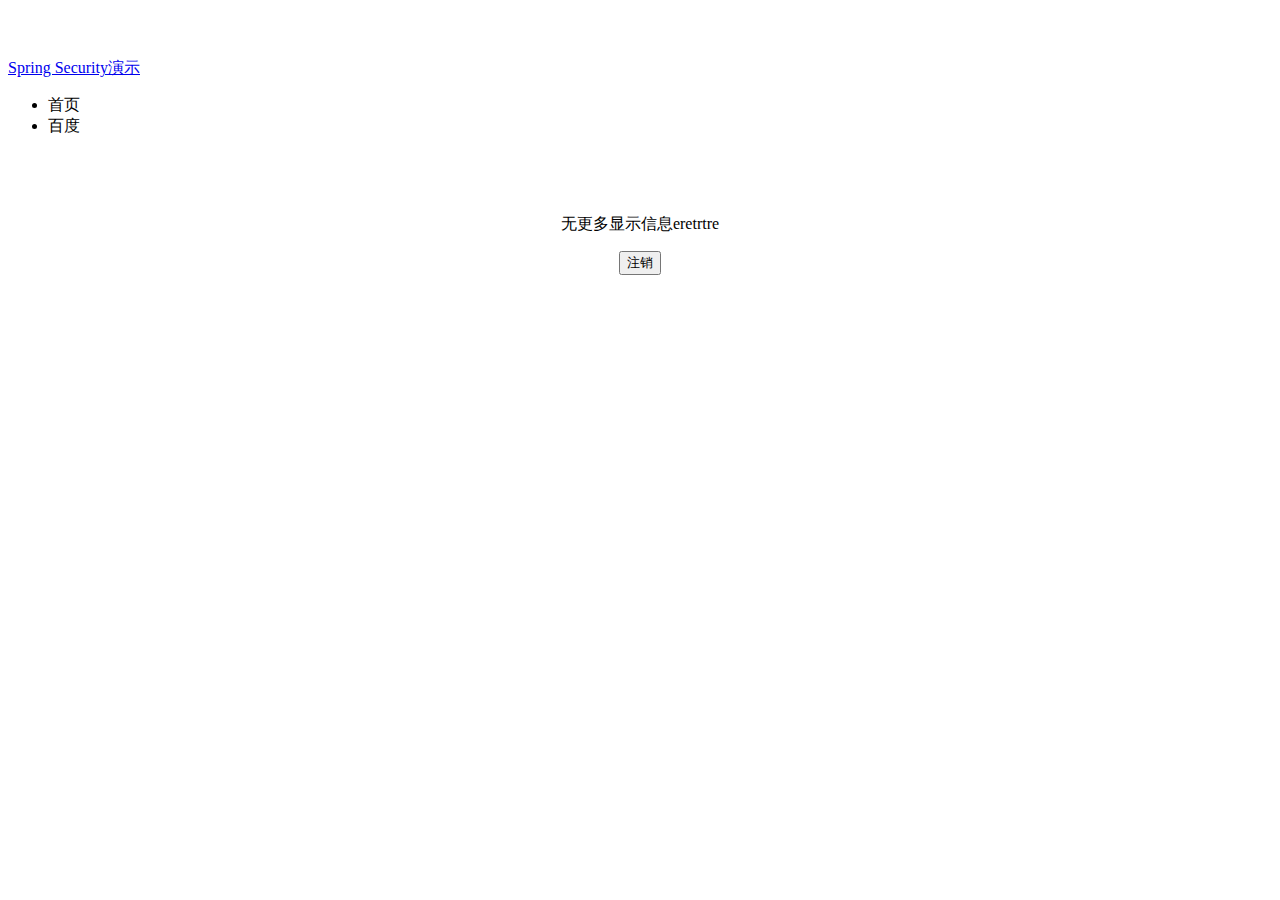
<file: mySpringboot/src/main/webapp/static/jsp/index.html>
<!DOCTYPE html>
<html lang="en" xmlns:th="http://www.thymeleaf.org"
      xmlns:sec="http://www.thymeleaf.org/thymeleaf-extras-springsecurity4">
<head>
    <meta charset="UTF-8"/>
    <title sec:authentication="name"></title>
    <link rel="stylesheet" th:href="@{css/bootstrap.min.css}"/>
    <style type="text/css">
        body {
            padding-top: 50px;
        }

        .starter-template {
            padding: 40px 15px;
            text-align: center;
        }
    </style>
</head>
<body>
<nav class="navbar navbar-inverse navbar-fixed-top">
    <div class="container">
        <div class="navbar-header">
            <a class="navbar-brand" href="#">Spring Security演示</a>
        </div>
        <div id="navbar" class="collapse navbar-collapse">
            <ul class="nav navbar-nav">
                <li><a th:href="@{/}">首页</a></li>
                <li><a th:href="@{http://www.baidu.com}">百度</a></li>
            </ul>
        </div>
    </div>
</nav>
<div class="container">
    <div class="starter-template">
        <h1 th:text="${msg.title}"></h1>
        <p class="bg-primary" th:text="${msg.content}"></p>
        <div sec:authorize="hasRole('ROLE_ADMIN')">
            <p class="bg-info" th:text="${msg.extraInfo}"></p>
        </div>
        <div sec:authorize="hasRole('ROLE_USER')">
            <p class="bg-info">无更多显示信息eretrtre</p>
        </div>
        <form th:action="@{/logout}" method="post">
            <input type="submit" class="btn btn-primary" value="注销"/>
        </form>
    </div>
</div>
</body>
</html>
</file>
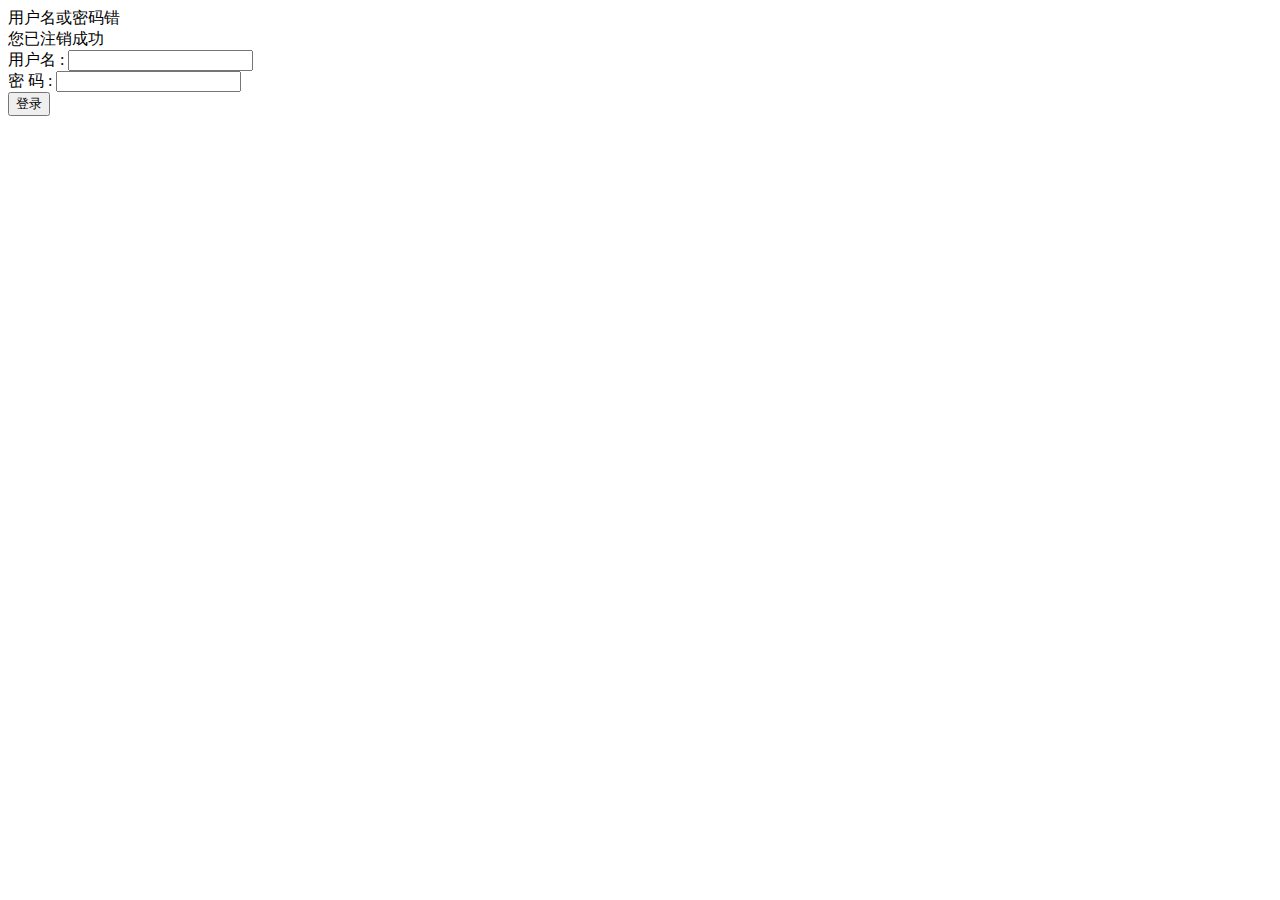
<file: mySpringboot/src/main/webapp/static/login.html>
<!DOCTYPE html>  
<html xmlns="http://www.w3.org/1999/xhtml"  
      xmlns:th="http://www.thymeleaf.org"
      xmlns:sec="http://www.thymeleaf.org/thymeleaf-extras-springsecurity3">
    <head>
        <title>Spring Security Example </title>
        <script src="classpath:static/js/jquery/jquery-3.2.1.min.js"></script>
    </head>
    <body>
        <div th:if="${param.error}">
            用户名或密码错
        </div>
        <div th:if="${param.logout}">
            您已注销成功
        </div>
        <form th:action="@{/login}" method="post">
            <div><label> 用户名 : <input type="text" name="username"/> </label></div>
            <div><label> 密  码 : <input type="password" name="password"/> </label></div>
            <div><input type="submit" value="登录"/></div>
        </form>
    </body>
</html>
</file>
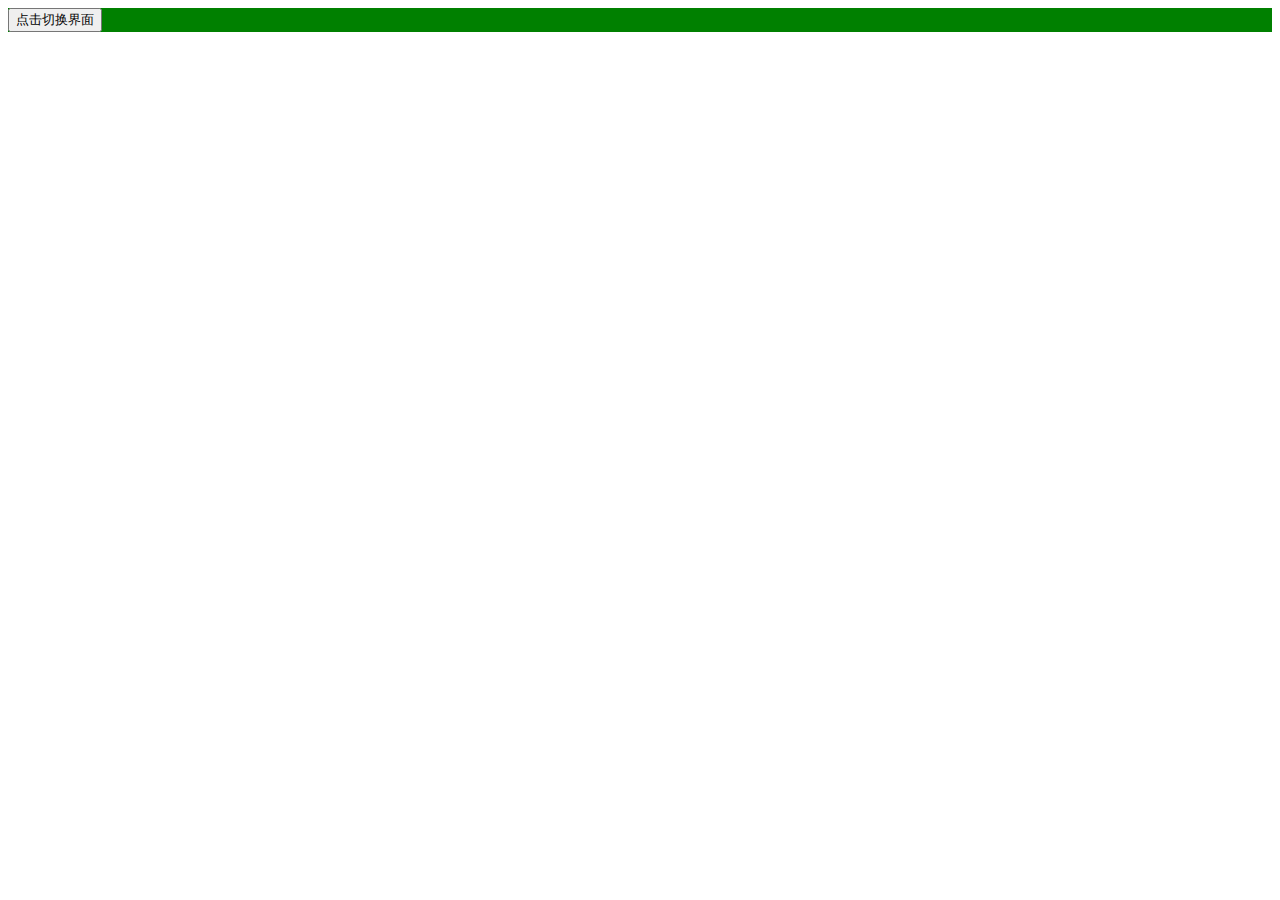
<file: mySpringboot/src/main/webapp/static/jsp/home2.html>
<!DOCTYPE html>
<html>
<head>
<meta charset="UTF-8"/>
<title>首页</title>
<link rel="stylesheet" th:href="@{/static/css/home.css}"/>
<script th:src="@{/static/js/jquery/jquery-1.11.2.min.js}"></script>
<!-- <script th:src="@{/static/js/jquery/jquery.ui.all.js}"></script> -->
<script th:src="@{/static/js/jquery/jquery.layout.js}"></script>
<script th:src="@{/static/js/home.js}"></script>
</head>
<body id="home">
<input type="hidden" id="_app.contextPath" th:value="@{_app}"/>
<div class="ui-layout-north" style="background-color: red;">
</div>
<div class="ui-layout-center">
	<div class="ui-layout-west" style="background-color: green;">
	<button id="btn">点击切换界面</button>
	</div>
	<div id="mainFrame" class="ui-layout-center" style="background-color: yellow;">
	</div>
</div>


</body>
</html>
</file>
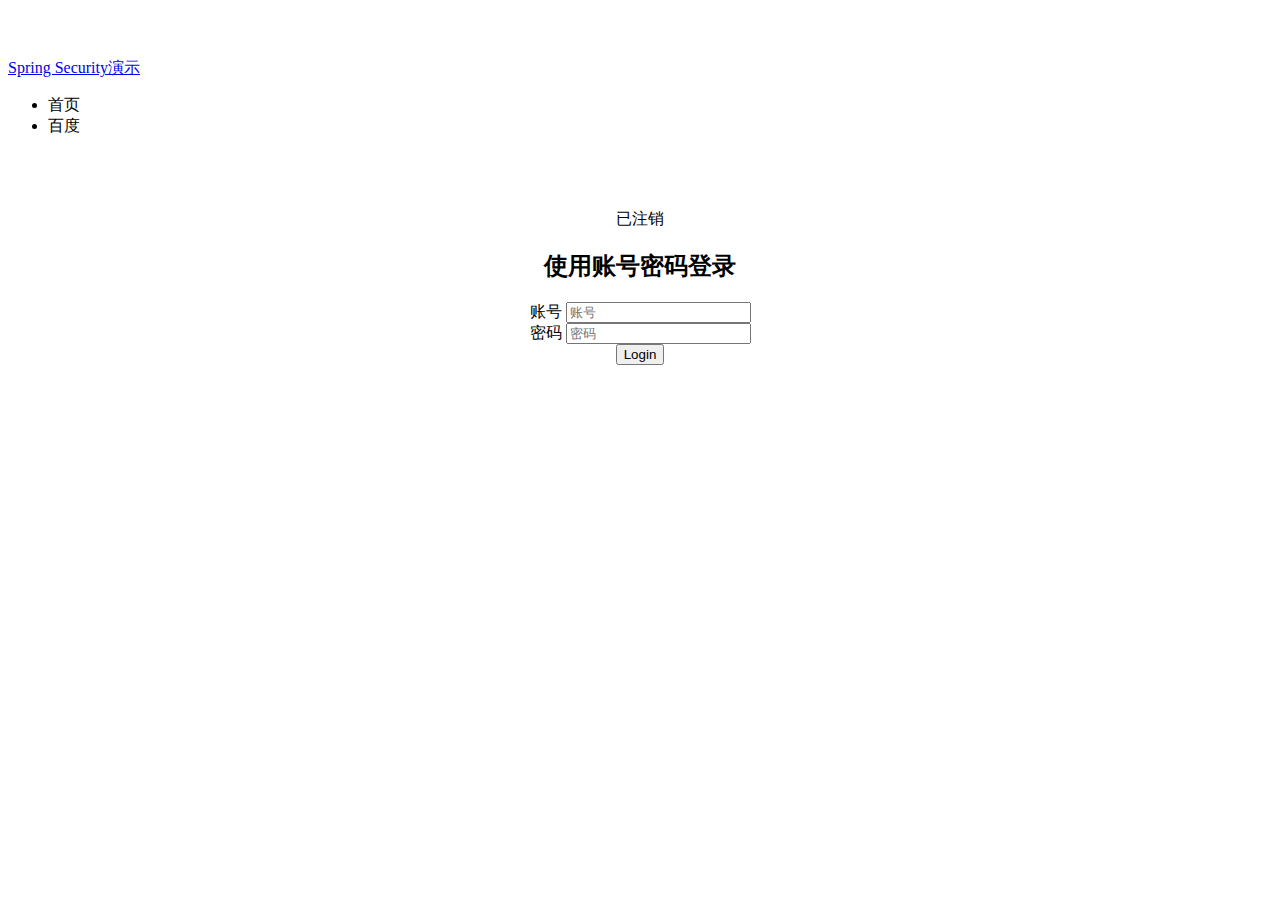
<file: mySpringboot/src/main/webapp/static/jsp/login.html>
<!DOCTYPE html>
<html lang="en" xmlns:th="http://www.thymeleaf.org">
<head>
    <meta charset="UTF-8"/>
    <title>登录</title>
   <!--  <link rel="stylesheet" th:href="@{css/bootstrap.min.css}"/>
    <link rel="stylesheet" th:href="@{css/signin.css}"/> -->
    <script th:src="@{static/js/jquery/jquery-3.2.1.min.js}"></script>
    <style type="text/css">
        body {
            padding-top: 50px;
        }

        .starter-template {
            padding: 40px 15px;
            text-align: center;
        }
    </style>
</head>
<body>
<nav class="navbar navbar-inverse navbar-fixed-top">
    <div class="container">
        <div class="navbar-header">
            <a class="navbar-brand" href="#">Spring Security演示</a>
        </div>
        <div id="navbar" class="collapse navbar-collapse">
            <ul class="nav navbar-nav">
                <li><a th:href="@{/}">首页</a></li>
                <li><a th:href="@{http://www.baidu.com}">百度</a></li>
            </ul>
        </div>
    </div>
</nav>
<div class="container">
    <div class="starter-template">
        <p th:if="${param.logout}" class="bg-warning">已注销</p>
        <p th:if="${param.error}" class="bg-danger" th:text="${session.SPRING_SECURITY_LAST_EXCEPTION.message}"></p>
        <h2>使用账号密码登录</h2>
        <form class="form-signin" role="form" name="form" th:action="@{/login}"  method="post">
            <div class="form-group">
                <label for="username">账号</label>
                <input type="text" class="form-control" name="username" value="" placeholder="账号"/>
            </div>
            <div class="form-group">
                <label for="password">密码</label>
                <input type="password" class="form-control" name="password" placeholder="密码"/>
            </div>
            <input type="submit" id="login" value="Login" class="btn btn-primary"/>
        </form>
    </div>
</div>


</body>
</html>
</file>
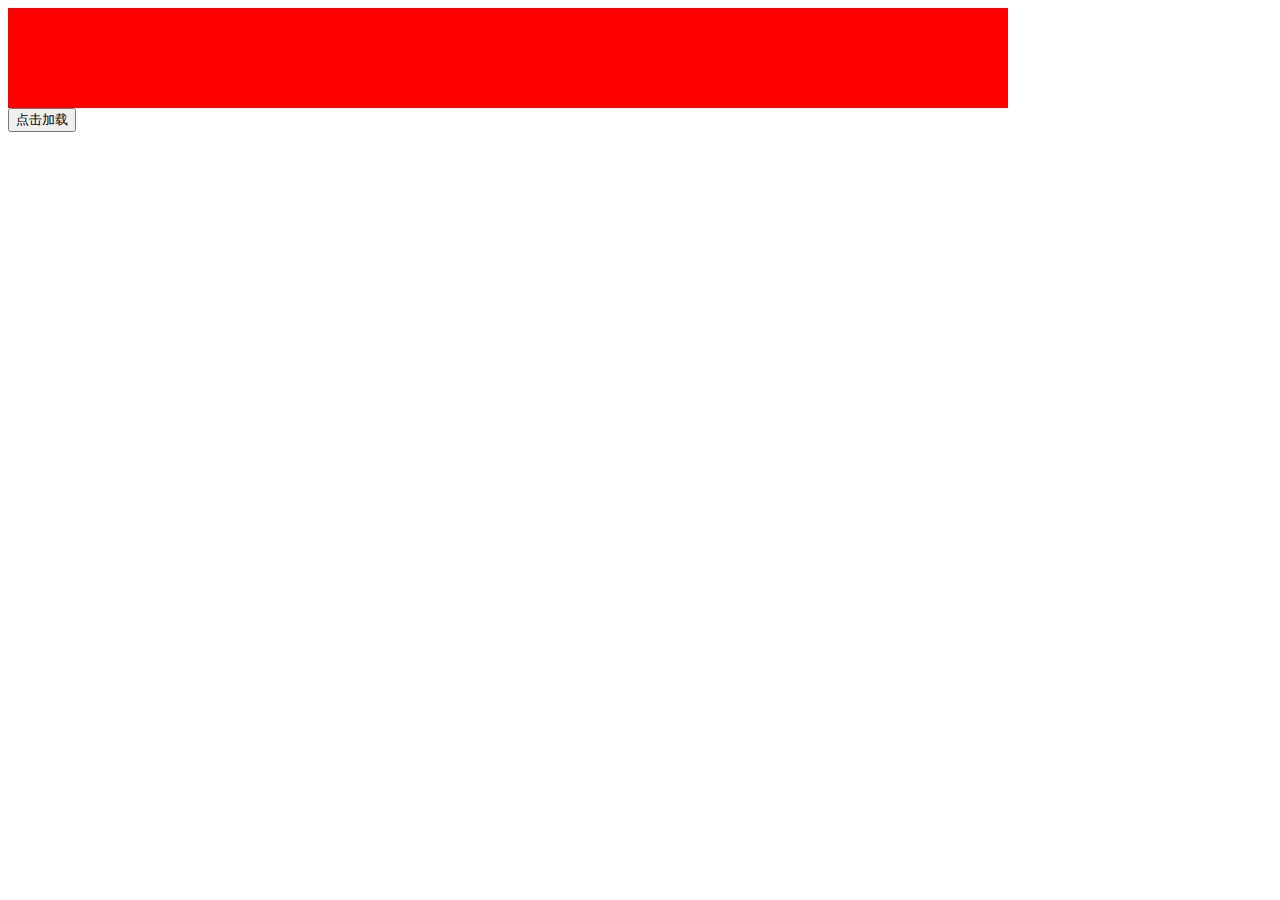
<file: mySpringboot/src/main/webapp/static/jsp/test/test1.html>
<!DOCTYPE html>
<html>
<head>
<meta charset="UTF-8"/>
<title>Insert title here</title>
 <script th:src="@{/static/js/jquery/jquery-3.2.1.min.js}"></script>
 <script>
 var i =  0
$(function(){
	
	$("#btn1").click(function(){
		i++ ;
		alert("加载资源");
		$("#div1").load("/tt/test/test2") ;
	}) ;
});
</script>
</head>
<body>
<div id="div1" style="background-color: red;width: 1000px;height: 100px;">
</div>
<button id="btn1">点击加载</button>
</body>
</html>
</file>
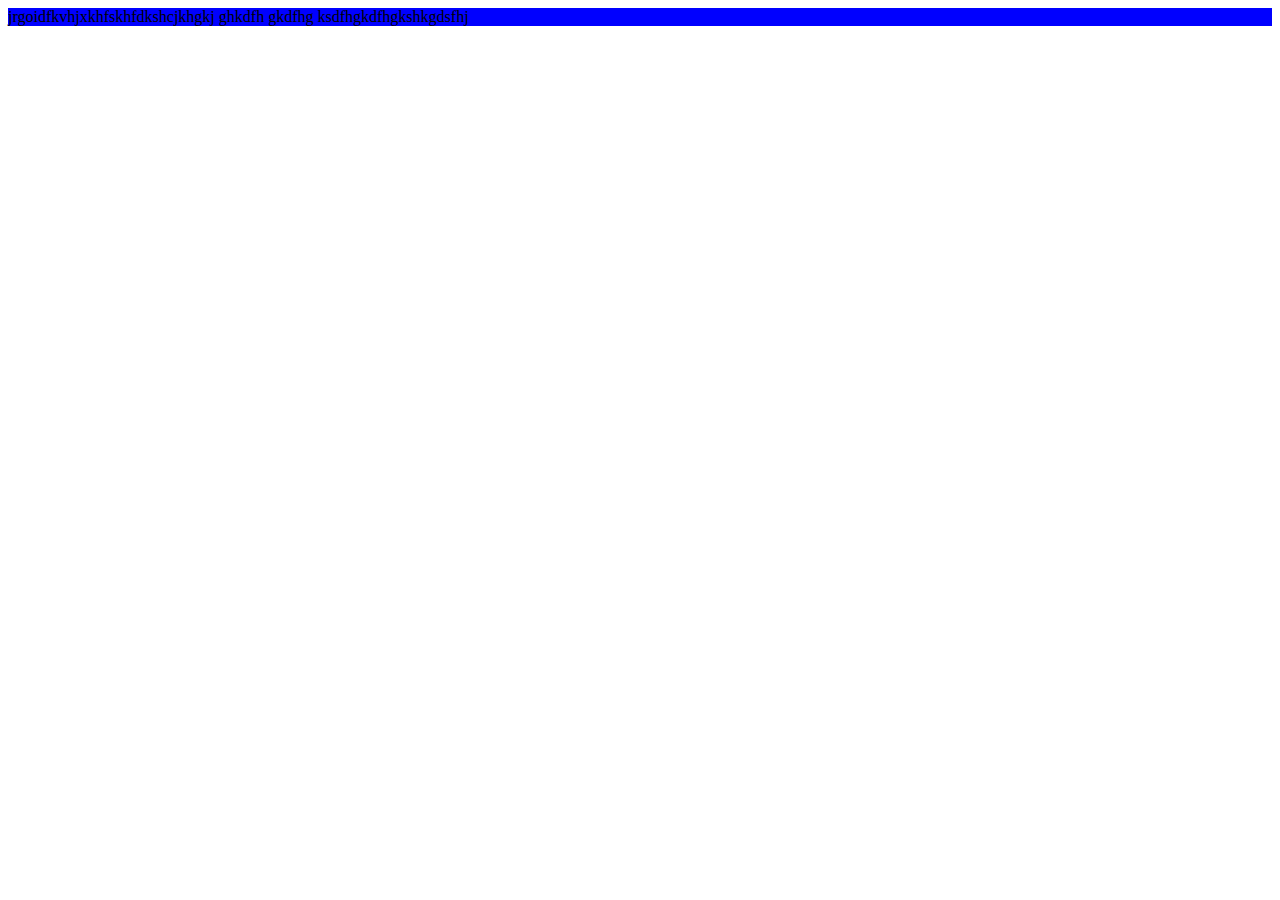
<file: mySpringboot/src/main/webapp/static/jsp/test/test3.html>
<!DOCTYPE html>
<html>
<head>
<meta charset="UTF-8"/>
<title>Insert title here</title>
 <script th:src="@{/static/js/test3.js}"></script>

</head>
<body id="dody1">
<div id="div2" style="background-color: blue;">
jrgoidfkvhjxkhfskhfdkshcjkhgkj ghkdfh gkdfhg ksdfhgkdfhgkshkgdsfhj
</div>
</body>
</html>
</file>
